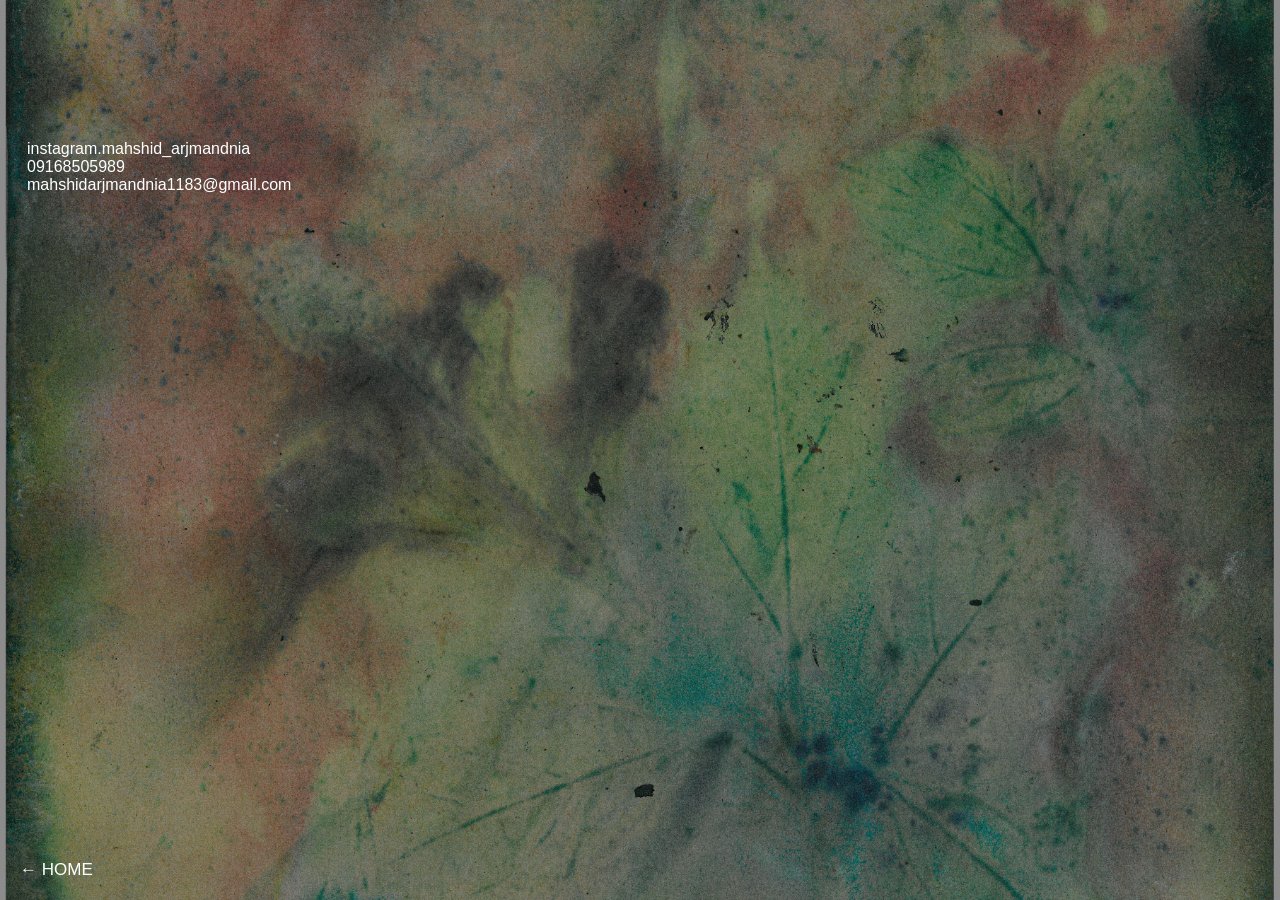
<file: contact.html>
<!DOCTYPE html>
<html lang="fa" dir="rtl">
<head>
  <meta charset="UTF-8">
  <meta name="viewport" content="width=device-width, initial-scale=1.0">
  <title>CONTACT | Mahshid arjmandnia</title>
  <link rel="stylesheet" href="style.css">
</head>
<body>
<main class="home contact-page">
    <header class="indexclass contact-links">

               <a href="https://www.instagram.com/mahshid_arjmandnia?srtk=MWhsNTRpN3d4ZHIxZQ==">instagram.mahshid_arjmandnia</a>

      <h1> </h1>
        <a href="tel:09168505989">09168505989</a>
        <h1> </h1>
           <a href="mailto:mahshidarjmandnia1183@gmail.com">mahshidarjmandnia1183@gmail.com</a>

    </header>
    <nav class="portfolio-home-link" dir="ltr">
      <a href="index.html">← HOME</a>
    </nav>
  </main>
</body>
</html>
</file>
<file: style.css>
@font-face {
    font-family: 'HeadingNow';
    src: url('./fonts/HeadingNowTrial-67Extrabold.ttf') format('truetype');
    font-weight: 800;
    font-style: normal;
}
* {
  margin: 0;
  padding: 0;
  box-sizing: border-box;
}

html, body {
  min-height: 100%;
}



.home {
  
  min-height: 100vh;
  padding: 105px 12px 30px;
  background-image:
    linear-gradient(rgba(255,255,255,0.08), rgba(255,255,255,0.08)),
    url("1.jpg");
  background-size: cover;
  background-position: center;
  background-repeat: no-repeat;
}

.identity {
  color: #ffffff;
  text-align: left;
  font-size: 55px;
  margin-left: 10px;
  margin-top: 450px;
}
.indexclass {

  color: 
  #ffffff;
  text-align: left;
    margin-left: 15px;
    margin-top: 35px;
}

.identity h1 {
  direction: rtl;
  text-align: left;

  font-size: 27px;
  font-weight: 400;
  margin-bottom: 3px;
}

.english-name {
  direction: ltr;
  text-align: left;
font-size: clamp(30px, 6vw, 50px);
  font-weight: 800;
  letter-spacing: -1px;
  margin-left: -12px;
}

.menu {

  display: flex;
  flex-direction: column;
  align-items: flex-start;
  gap: 13px;
  margin-top: 500;



}

.menu a {
  color: #ffffff;
  font-size: 17px;
  font-weight: 700;

}

.menu a:hover {
  color: #ffffff;
}
.tt{    margin-left: 50px;
  margin-top: 400px;}

.conectrr {
  color: #ffffff;
}





@media (max-width: 600px) {
  .home {
    padding-top: 65px;
    background-position: center;
  }

  .identity h1 {
    font-size: 23px;
  }

  .menu a {
    font-size: 22px;
  }
}
.parent-box {
    position: relative; /* خیلی مهم: باعث میشه دکمه موقعیتش رو نسبت به این باکس تنظیم کنه نه کل صفحه مانیتور */
    height: 100vh;      /* ارتفاع باکس (مثلا کل ارتفاع صفحه) */
}

.my-button {
    position: absolute;
    bottom: 20px;  /* فاصله از پایین صفحه */
    left: 20px;    /* فاصله از چپ صفحه */
}

@view-transition {
  navigation: auto;
}

::view-transition-old(root) {
  animation: fade-out 0.2s ease;
}

::view-transition-new(root) {
  animation: fade-in 0.3s ease;
}

@keyframes fade-out {
  to {
      opacity: 0;
      transform: translateX(-10px);
  }
}

@keyframes fade-in {
  from {
      opacity: 0;
      transform: translateX(10px);
  }
}

/* ==============================
   PORTFOLIO - تنظیمات آثار هنری
   فقط مقادیر این قسمت را تغییر بده.
   ============================== */

:root {
  --artwork-size: 320px;          /* اندازه مربع عکس */
  --artwork-description-gap: 18px;/* فاصله توضیحات از عکس */
  --artwork-description-size: 17px;/* اندازه نوشته توضیحات */
  --artwork-item-gap: 70px;       /* فاصله بین سه اثر */
  --portfolio-top-space: 35px;    /* فاصله اولین اثر از بالای صفحه */
  --artwork-description-width: 320px; /* عرض محدوده توضیحات */
}

.portfolio-page {
  position: relative;
  padding-top: var(--portfolio-top-space);
  padding-bottom: 90px;
}

.portfolio-home-link {
  position: absolute;
  left: 20px;
  bottom: 20px;
  z-index: 2;
}

.portfolio-home-link a {
  color: #ffffff;
  font-size: 17px;
  font-weight: 700;
}

.portfolio-gallery {
  width: 100%;
  display: flex;
  flex-direction: column;
  align-items: center;
  gap: var(--artwork-item-gap);
}

.artwork-item {
  width: 100%;
  display: flex;
  flex-direction: column;
  align-items: center;
}

.artwork-square {
  width: min(var(--artwork-size), calc(100vw - 32px));
  aspect-ratio: 1 / 1;
  overflow: hidden;
  background: rgba(255, 255, 255, 0.16);
}

.artwork-square img {
  display: block;
  width: 100%;
  height: 100%;
  object-fit: cover;
}

.artwork-description {
  width: min(var(--artwork-description-width), calc(100vw - 32px));
  margin-top: var(--artwork-description-gap);
  color: #ffffff;
  font-family: Tahoma, Arial, sans-serif;
  font-size: var(--artwork-description-size);
  line-height: 1.9;
  text-align: right;
  direction: rtl;
}

@media (max-width: 600px) {
  .portfolio-page {
    padding-top: 25px;
      .english-name {
    font-size: 38px !important;
    white-space: nowrap;
    margin-left: -12px;
}
  }

  .portfolio-home-link a {
    font-size: 22px;
  }

  .artwork-description {
    font-size: var(--artwork-description-size);
  }
}


/* بزرگ‌نمایی آثار هنری */
.artwork-square {
  display: block;
  padding: 0;
  border: 0;
  cursor: zoom-in;
  font: inherit;
}

.artwork-square:focus-visible {
  outline: 3px solid #ffffff;
  outline-offset: 5px;
}

.lightbox-active {
  overflow: hidden;
}

.artwork-lightbox {
  position: fixed;
  inset: 0;
  z-index: 9999;
  display: flex;
  align-items: center;
  justify-content: center;
  padding: 70px 24px 24px;
  background: rgba(0, 0, 0, 0.92);
  opacity: 0;
  visibility: hidden;
  transition: opacity 0.25s ease, visibility 0.25s ease;
}

.artwork-lightbox.is-open {
  opacity: 1;
  visibility: visible;
}

.lightbox-image {
  display: block;
  max-width: min(92vw, 1200px);
  max-height: 86vh;
  width: auto;
  height: auto;
  object-fit: contain;
}

.lightbox-close {
  position: absolute;
  top: 18px;
  right: 24px;
  width: 48px;
  height: 48px;
  border: 0;
  border-radius: 50%;
  background: rgba(255, 255, 255, 0.14);
  color: #ffffff;
  font-family: Arial, sans-serif;
  font-size: 38px;
  line-height: 1;
  cursor: pointer;
}

/* دکمه HOME یکسان در صفحه‌های سایت */
.portfolio-home-link {
  position: absolute;
  left: 20px;
  bottom: 20px;
  z-index: 10;
  margin: 0;
}

.portfolio-home-link a {
  color: #ffffff;
  font-size: 17px;
  font-weight: 700;
  text-decoration: none;
}

.portfolio-home-link a:hover,
.portfolio-home-link a:focus {
  color: #ffffff;
}

@media (max-width: 600px) {
  .portfolio-home-link a {
    font-size: 22px;
  }

  .lightbox-close {
    top: 12px;
    right: 12px;
  }
}

/* سفید شدن راه‌های ارتباطی صفحه Contact */
.contact-links a,
.indexclass.contact-links a,
.indexclass a {
  color: #ffffff;
  text-decoration: none;
}

.indexclass a:hover,
.indexclass a:focus {
  color: #ffffff;
}

.about-page,
.contact-page,
.portfolio-page {
  position: relative;
}
/* بخش معرفی هنرمند در About */

.about-content {
  width: 100%;
  display: flex;
  flex-direction: column;
  align-items: center;
  padding: 0px 15px 40px;
  position: relative;
  top: -200px;
}

.about-image {
  width: 300px;
  height: 300px;
  object-fit: cover;
  display: block;
}

.about-description {
  width: 300px;
  margin-top: 20px;
  color: #ffffff;
 font-family: Tahoma, Arial, sans-serif !important;
  font-size: 17px;
  line-height: 2;
  text-align: right;
  direction: rtl;
}


@media (max-width: 600px) {
  .about-image {
    width: 260px;
    height: 260px;
  }

  .about-description {
    width: 260px;
  }
}

/* فونت صفحه تماس */
.contact-page {
    font-family: Tahoma, Arial, sans-serif;
}

.contact-page a:not(.my-button) {
    font-family: Tahoma, Arial, sans-serif !important;
    letter-spacing: normal;
}

/* فونت دکمه HOME */
.my-button {
    font-family: 'HeadingNow', sans-serif !important;
}
/* فونت انگلیسی سایت */
.english-name,
.menu a {
    font-family: 'HeadingNow', sans-serif;
    font-weight: 800;
}

/* فونت فارسی صفحه About */
.about-description {
    font-family: Tahoma, Arial, sans-serif !important;
    font-weight: normal;
    direction: rtl;
}

/* فونت فارسی صفحه Contact */
.contact-page,
.contact-page a:not(.my-button) {
    font-family: Tahoma, Arial, sans-serif !important;
    font-weight: normal;
    letter-spacing: normal;
}

/* فونت دکمه HOME در تمام صفحات */
.my-button,
.portfolio-home-link a {
    font-family: 'HeadingNow', sans-serif !important;
    font-weight: 800;
}

/* Portfolio categories */

.portfolio-categories {
  min-height: 75vh;
  display: flex;
  flex-direction: column;
  justify-content: center;
  align-items: center;
  gap: 35px;
  padding: 40px 20px;
}

.portfolio-category {
  width: min(600px, 90%);
  padding: 25px 30px;
  border-bottom: 1px solid rgba(255,255,255,0.6);
  color: white;
  text-decoration: none;
  display: flex;
  align-items: center;
  gap: 25px;
  transition: 0.3s;
}

.portfolio-category span {
  font-size: 16px;
}

.portfolio-category h2 {
  font-family: 'HeadingNow', sans-serif;
  font-size: clamp(28px, 5vw, 45px);
  font-weight: 800;
}

.portfolio-category:hover {
  transform: translateX(-10px);
  opacity: 0.7;
}


.category-title {
  color: white;
  text-align: center;
  font-family: 'HeadingNow', sans-serif;
  font-size: clamp(35px, 6vw, 60px);
  margin: 50px 0;
}


/* Portfolio categories position */

.portfolio-categories {
  min-height: auto;
  justify-content: flex-start;
  align-items: flex-start;
  padding: 35px 25px;
  gap: 15px;
}

.portfolio-category {
  width: fit-content;
  border-bottom: none;
  padding: 10px;
}
/* Disable image dragging and selection */
.artwork-square img {
  -webkit-user-drag: none;
  user-select: none;
  pointer-events: none;
}

/* Dark background overlay on all devices */

.home {
    position: relative;
    isolation: isolate;
    background-color: #111;
}

.home::before {
    content: "";
    position: absolute;
    inset: 0;
    background: rgba(0, 0, 0, 0.45);
    z-index: -1;
    pointer-events: none;
}
</file>
